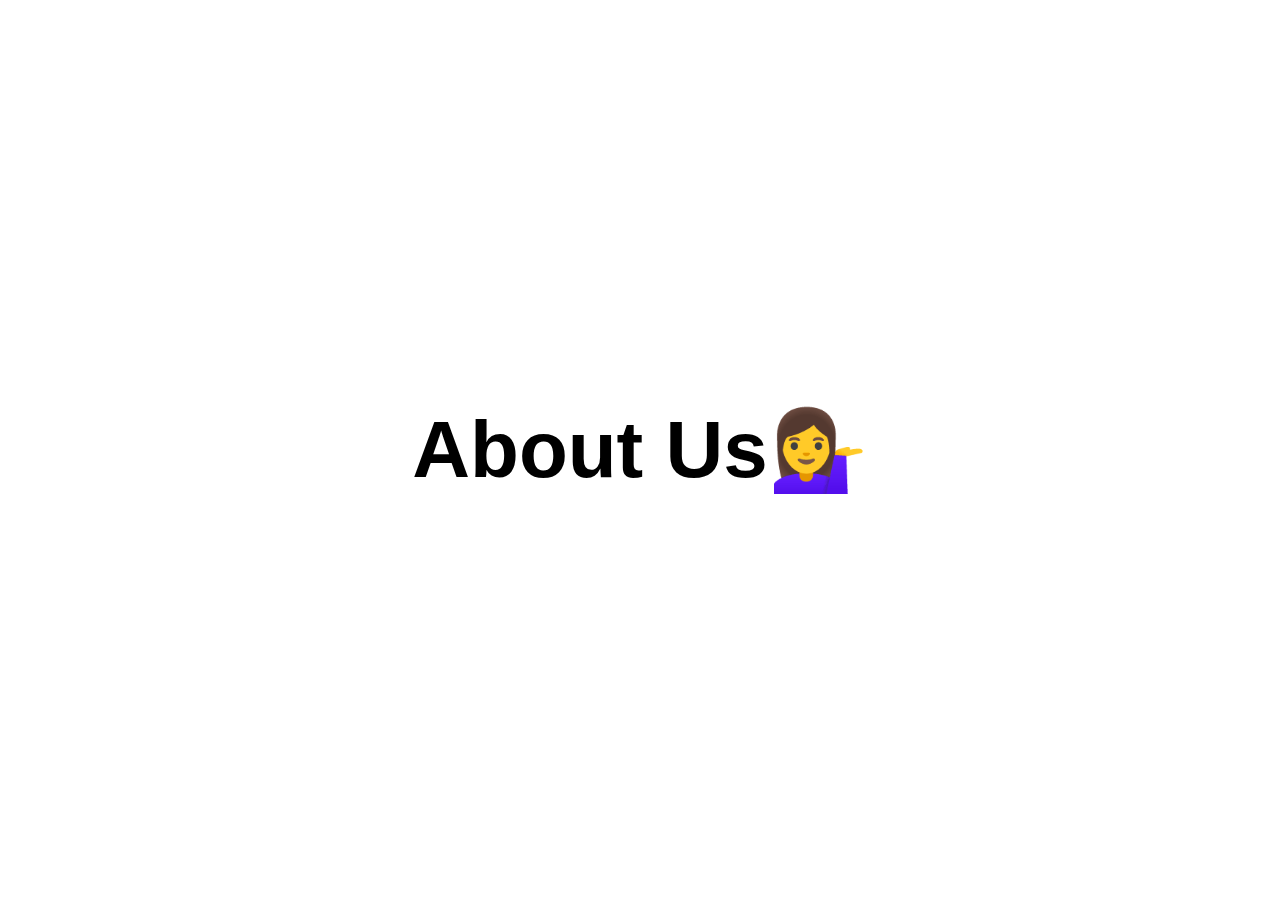
<file: About.html>
<!DOCTYPE html>
<html lang="en">
<head>
    <meta charset="UTF-8">
    <meta name="viewport" content="width=device-width, initial-scale=1.0">
    <title>Document</title>
    <style>
        body {
            margin: 0;
            height: 100vh;
            display: flex;
            justify-content: center; 
            align-items: center;     
            font-family: Arial, sans-serif;
        }

        h1 {
            font-size: 80px;  
        }
    </style>
</head>
<body>
    <h1>About Us💁‍♀️</h1>
</body>
</html>
</file>
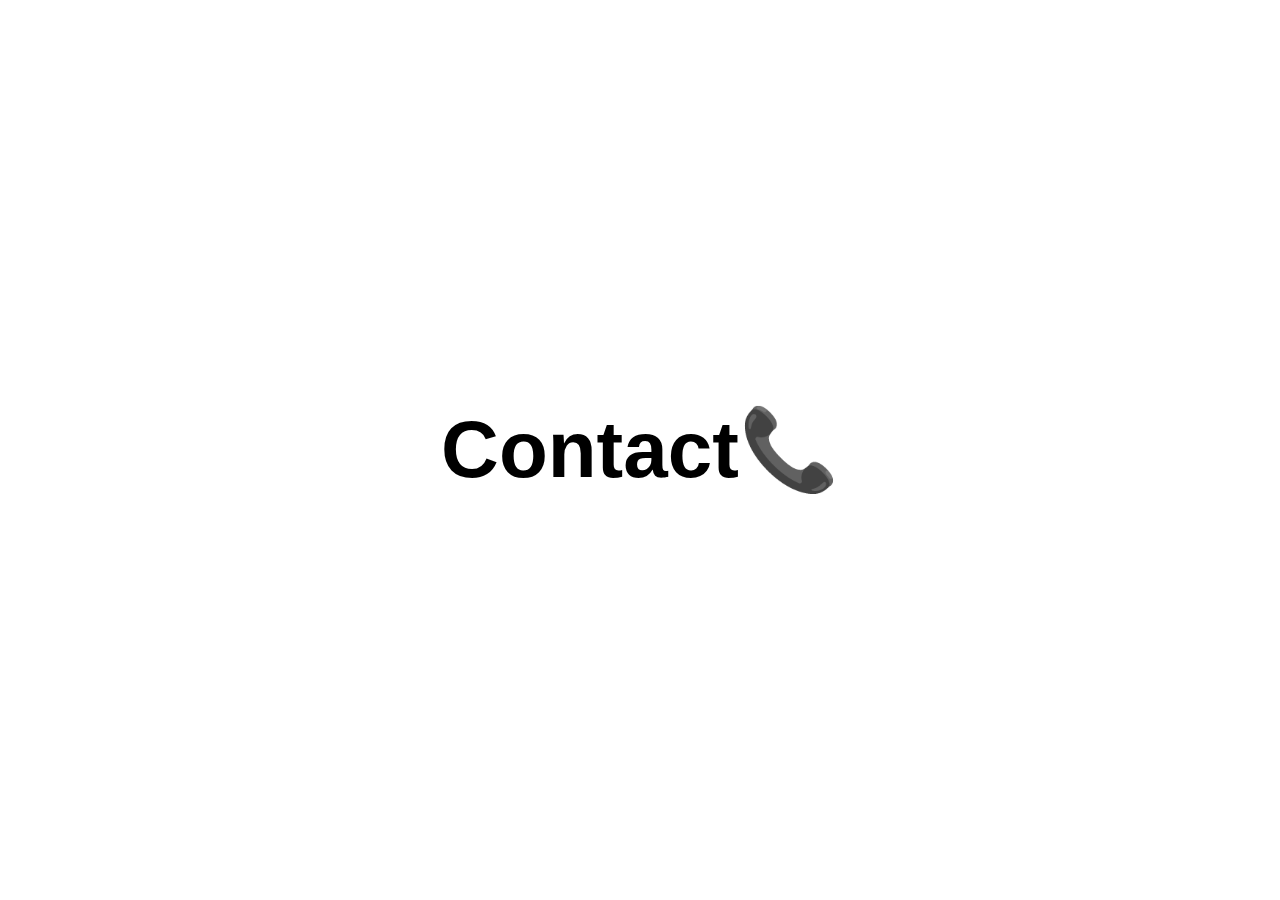
<file: Contact.html>
<!DOCTYPE html>
<html lang="en">
<head>
    <meta charset="UTF-8">
    <meta name="viewport" content="width=device-width, initial-scale=1.0">
    <title>Contact</title>
    <style>
        body {
            margin: 0;
            height: 100vh;
            display: flex;
            justify-content: center; 
            align-items: center;      
            font-family: Arial, sans-serif;
        }

        h1 {
            font-size: 80px;   
        }
    </style>
</head>
<body>
    <h1>Contact📞</h1>
</body>
</html>
</file>
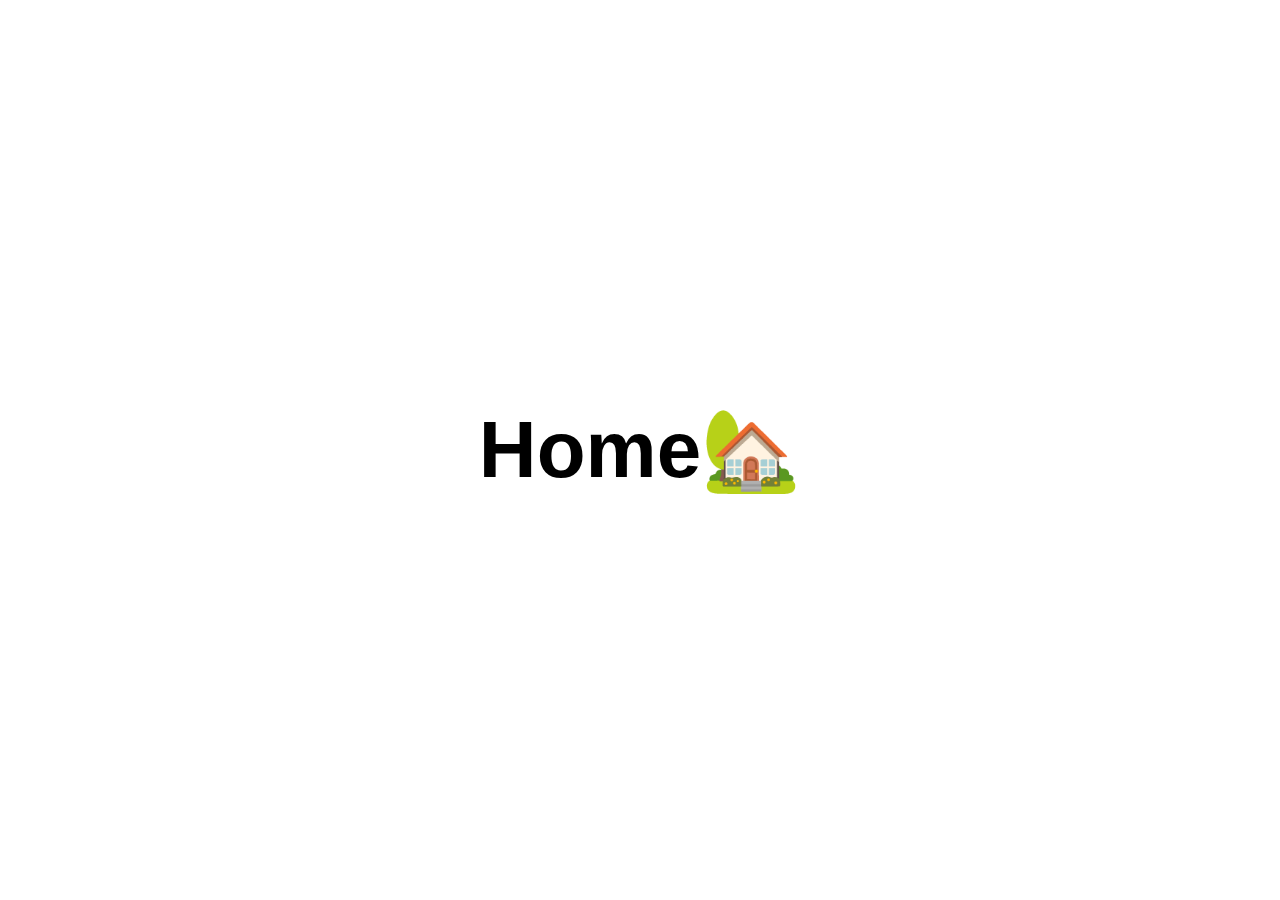
<file: Home.html>
<!DOCTYPE html>
<html lang="en">
<head>
    <meta charset="UTF-8">
    <meta name="viewport" content="width=device-width, initial-scale=1.0">
    <title>Home</title>
    <style>
        body {
            margin: 0;
            height: 100vh;
            display: flex;
            justify-content: center;  
            align-items: center;     
            font-family: Arial, sans-serif;
        }

        h1 {
            font-size: 80px; 
        }
    </style>
</head>
<body>
    <h1>Home🏡</h1>
</body>
</html>
</file>
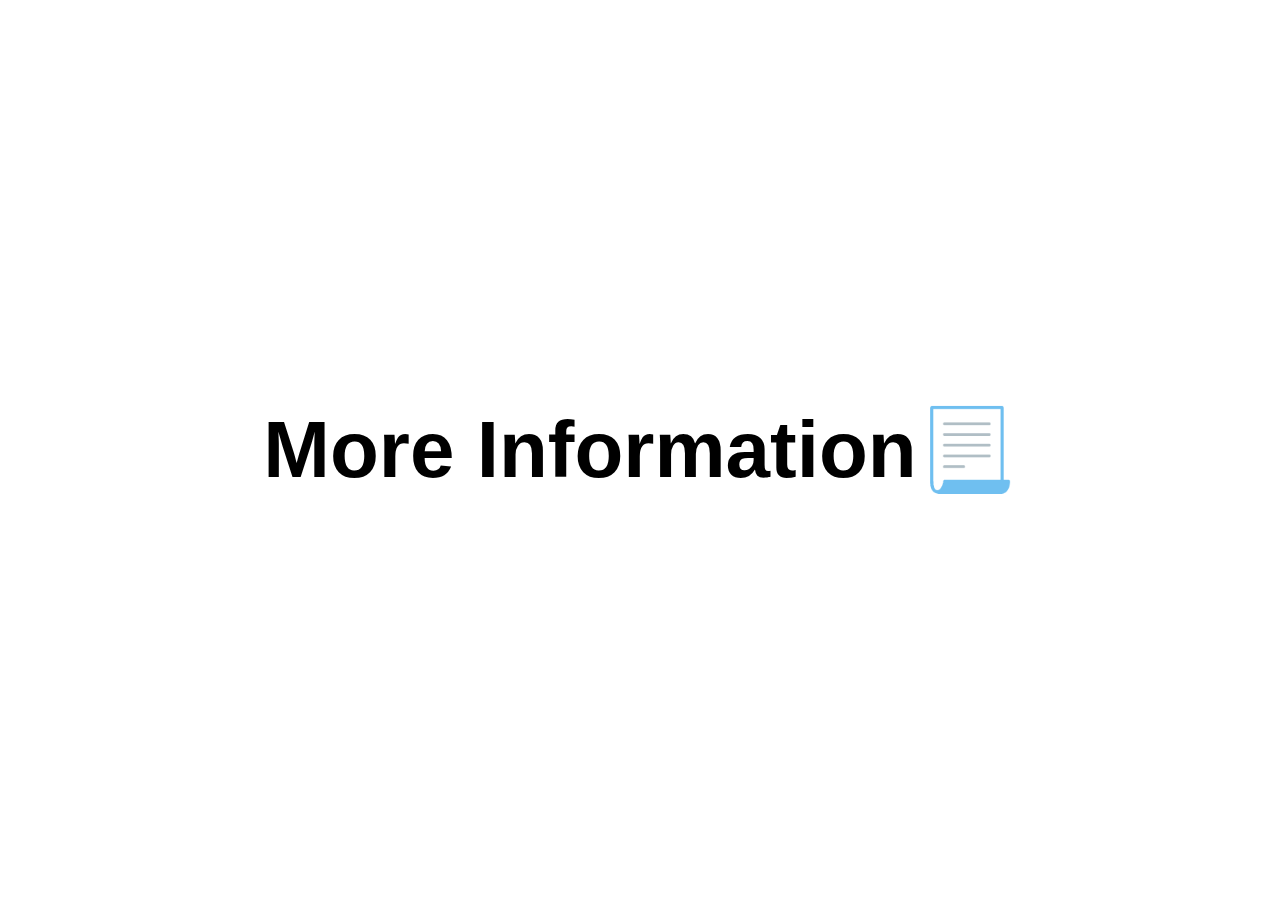
<file: MoreInfo.html>
<!DOCTYPE html>
<html lang="en">
<head>
    <meta charset="UTF-8">
    <meta name="viewport" content="width=device-width, initial-scale=1.0">
    <title>Document</title>
    <style>
        body {
            margin: 0;
            height: 100vh;
            display: flex;
            justify-content: center; 
            align-items: center;   
            font-family: Arial, sans-serif;
        }
        h1 {
            font-size: 80px;   
        }
    </style>
</head>
<body>
    <h1>More Information📃</h1>
</body>
</html>
</file>
